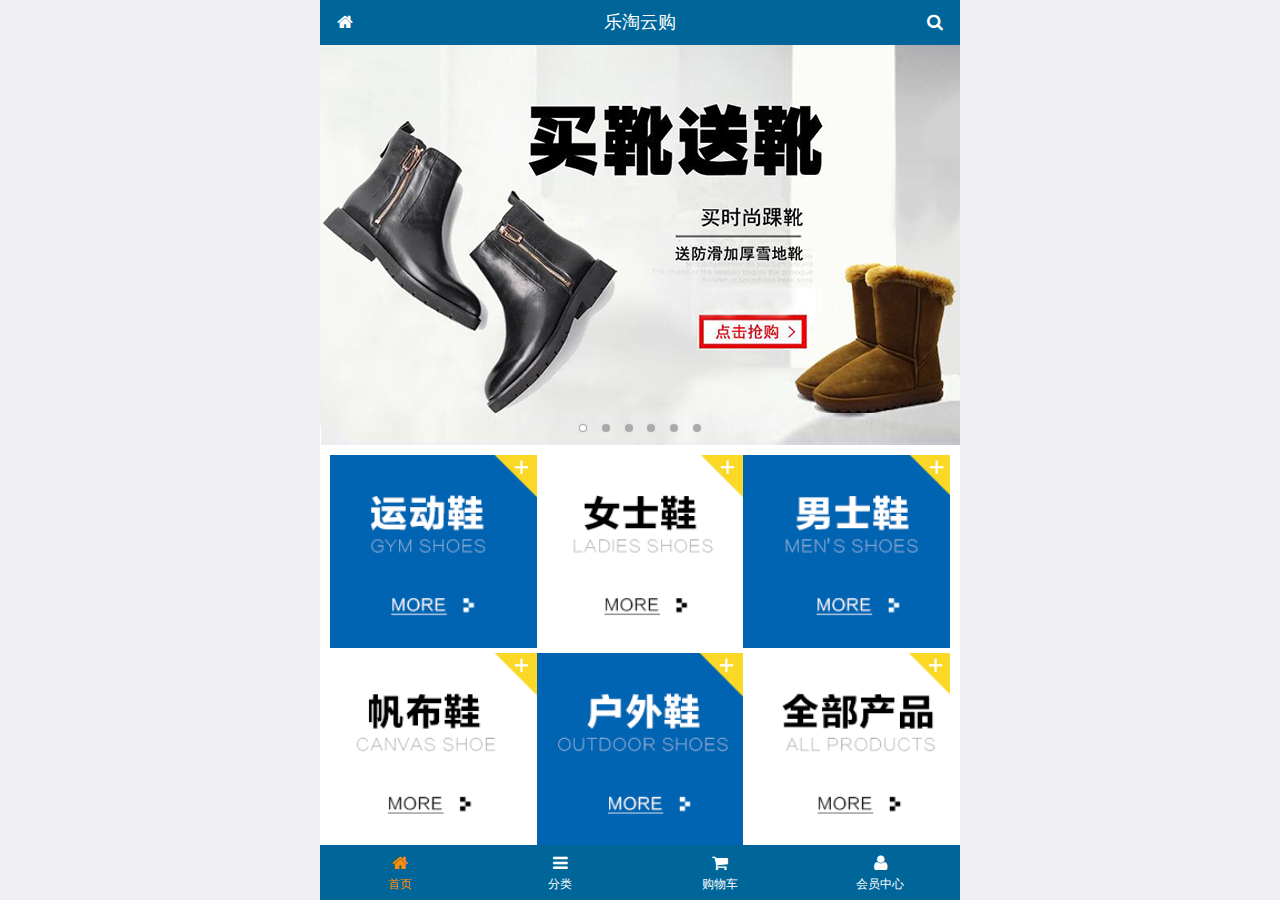
<file: public/front/index.html>
<!DOCTYPE html>
<html lang="en">
<head>
  <meta charset="UTF-8">
  <meta name="viewport" content="width=device-width, user-scalable=no, initial-scale=1.0, maximum-scale=1.0, minimum-scale=1.0">
  <meta http-equiv="X-UA-Compatible" content="ie=edge">
  <title>乐淘商城-首页</title>
  <link rel="icon" href="./favicon.ico">
  <link rel="stylesheet" href="lib/mui/css/mui.css">
  <link rel="stylesheet" href="lib/fa/css/font-awesome.css">
  <link rel="stylesheet" href="css/common.css">
  <link rel="stylesheet" href="css/index.css">
</head>
<body>
  <div class="lt_container">
    <!-- 头部 -->
    <div class="lt_header clearfix">
      <a href="index.html" class="icon_left"><span class="fa fa-home"></span></a>
      <a href="search.html" class="icon_right"><span class="fa fa-search"></span></a>
      <h4>乐淘云购</h4>
    </div>
    
    <!-- 主体 -->
    <div class="lt_main">
        <div class="mui-scroll-wrapper">
            <div class="mui-scroll">
              <!--这里放置真实显示的DOM内容-->
              
              <!-- 轮播图 -->
              <div class="mui-slider">
                <!-- 图片 -->
                <div class="mui-slider-group mui-slider-loop">
                  <!--支持循环，需要重复图片节点-->
                  <div class="mui-slider-item mui-slider-item-duplicate"><a href="#"><img src="images/banner6.png" /></a></div>
                  <div class="mui-slider-item"><a href="#"><img src="images/banner1.png" /></a></div>
                  <div class="mui-slider-item"><a href="#"><img src="images/banner2.png" /></a></div>
                  <div class="mui-slider-item"><a href="#"><img src="images/banner3.png" /></a></div>
                  <div class="mui-slider-item"><a href="#"><img src="images/banner4.png" /></a></div>
                  <div class="mui-slider-item"><a href="#"><img src="images/banner5.png" /></a></div>
                  <div class="mui-slider-item"><a href="#"><img src="images/banner6.png" /></a></div>
                  <div class="mui-slider-item mui-slider-item-duplicate"><a href="#"><img src="images/banner1.png" /></a></div>
                </div>
                <!-- 点标 -->
                <div class="mui-slider-indicator">
                  <div class="mui-indicator mui-active"></div>
                  <div class="mui-indicator"></div>
                  <div class="mui-indicator"></div>
                  <div class="mui-indicator"></div>
                  <div class="mui-indicator"></div>
                  <div class="mui-indicator"></div>
                </div>
              </div>

              <!-- 导航 -->
              <div class="lt_nav clearfix">
                <a href="javascript:;"><img src="images/nav1.png" alt=""></a>
                <a href="javascript:;"><img src="images/nav2.png" alt=""></a>
                <a href="javascript:;"><img src="images/nav3.png" alt=""></a>
                <a href="javascript:;"><img src="images/nav4.png" alt=""></a>
                <a href="javascript:;"><img src="images/nav5.png" alt=""></a>
                <a href="javascript:;"><img src="images/nav6.png" alt=""></a>
              </div>

              <!-- 商品 -->
              <div class="lt_product">
               <a href="javascript:;" class="items">
                  <img src="images/product.jpg" alt="">
                  <p class="mui-ellipsis-2">adidas阿迪达斯 男式 场下休闲篮球鞋S83700场下休闲篮球鞋S83700 </p>
                  <p>
                    <span class="new_pric">&yen;560</span>
                    <span class="old_pric">&yen;580</span>
                  </p>
                  <button type="button" class="mui-btn mui-btn-primary">立即购买</button>
                </a>
                <a href="javascript:;" class="items">
                  <img src="images/product.jpg" alt="">
                  <p class="mui-ellipsis-2">adidas阿迪达斯 男式 场下休闲篮球鞋S83700场下休闲篮球鞋S83700 </p>
                  <p>
                    <span class="new_pric">&yen;560</span>
                    <span class="old_pric">&yen;580</span>
                  </p>
                  <button type="button" class="mui-btn mui-btn-primary">立即购买</button>
                </a>
                <a href="javascript:;" class="items">
                  <img src="images/product.jpg" alt="">
                  <p class="mui-ellipsis-2">adidas阿迪达斯 男式 场下休闲篮球鞋S83700场下休闲篮球鞋S83700 </p>
                  <p>
                    <span class="new_pric">&yen;560</span>
                    <span class="old_pric">&yen;580</span>
                  </p>
                  <button type="button" class="mui-btn mui-btn-primary">立即购买</button>
                </a>
                <a href="javascript:;" class="items">
                  <img src="images/product.jpg" alt="">
                  <p class="mui-ellipsis-2">adidas阿迪达斯 男式 场下休闲篮球鞋S83700场下休闲篮球鞋S83700 </p>
                  <p>
                    <span class="new_pric">&yen;560</span>
                    <span class="old_pric">&yen;580</span>
                  </p>
                  <button type="button" class="mui-btn mui-btn-primary">立即购买</button>
                </a>
              </div>
            </div>
          </div>
    </div>

    <!-- 底部 -->
    <div class="lt_footer">
      <ul>
        <li class="now">
          <a href="index.html">
            <span class="fa fa-home"></span>
            <p>首页</p>
          </a>
        </li>
        <li>
          <a href="category.html">
            <span class="fa fa-bars"></span>
            <p>分类</p>
          </a>
        </li>
        <li>
          <a href="cart.html">
            <span class="fa fa-shopping-cart"></span>
            <p>购物车</p>
          </a>
        </li>
        <li>
          <a href="user.html">
            <span class="fa fa-user"></span>
            <p>会员中心</p>
          </a>
        </li>
      </ul>
    </div>
  </div>

  <script src="lib/artTemplate/template-web.js"></script>
  <script src="lib/zepto/zepto.min.js"></script>
  <script src="lib/mui/js/mui.min.js"></script>
  <script src="js/common.js"></script>
  <script src="js/index.js"></script>
</body>
</html>
</file>
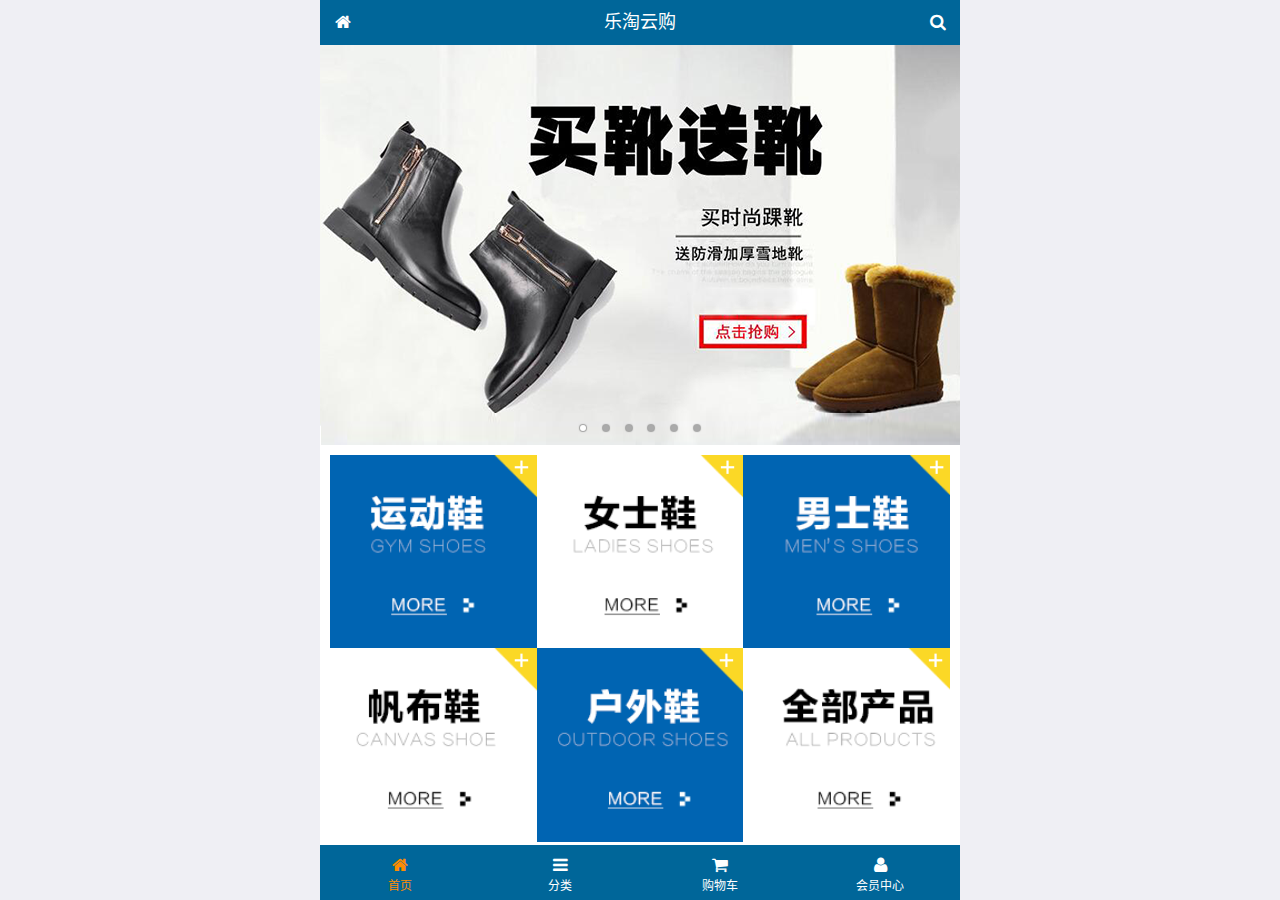
<file: public/mobile/index.html>
<!DOCTYPE html>
<html lang="zh-CN">
<head>
  <meta charset="UTF-8">
  <meta name="viewport"
        content="width=device-width, user-scalable=no, initial-scale=1.0, maximum-scale=1.0, minimum-scale=1.0">
  <title>乐淘商城-首页</title>
  <link rel="icon" href="favicon.ico" type="image/x-icon">
  <link rel="stylesheet" href="lib/mui/css/mui.css">
  <link rel="stylesheet" href="lib/fa/css/font-awesome.css">
  <link rel="stylesheet" href="css/common.css">
  <link rel="stylesheet" href="css/index.css">

</head>
<body>

<div class="lt_container">
  
  <div class="lt_header">
    <a class="icon_left" href="index.html"><span class="fa fa-home"></span></a>
    <h4>乐淘云购</h4>
    <a class="icon_right" href="search.html"><span class="fa fa-search"></span></a>
  </div>

  <div class="lt_main">

    <!--滚动容器的父盒子-->
    <div class="mui-scroll-wrapper">
      <!--子盒子-->
      <div class="mui-scroll">
        <!--这里放置真实显示的DOM内容-->

        <!--轮播图-->
        <div class="mui-slider">
          <div class="mui-slider-group mui-slider-loop">
          <div class="mui-slider-item mui-slider-item-duplicate"><a href="#"><img src="images/banner6.png" /></a></div>
          <div class="mui-slider-item"><a href="#"><img src="images/banner1.png" /></a></div>
          <div class="mui-slider-item"><a href="#"><img src="images/banner2.png" /></a></div>
          <div class="mui-slider-item"><a href="#"><img src="images/banner3.png" /></a></div>
          <div class="mui-slider-item"><a href="#"><img src="images/banner4.png" /></a></div>
          <div class="mui-slider-item"><a href="#"><img src="images/banner5.png" /></a></div>
          <div class="mui-slider-item"><a href="#"><img src="images/banner6.png" /></a></div>
          <div class="mui-slider-item mui-slider-item-duplicate"><a href="#"><img src="images/banner1.png" /></a></div>
        </div>
          <div class="mui-slider-indicator">
            <div class="mui-indicator mui-active"></div>
            <div class="mui-indicator"></div>
            <div class="mui-indicator"></div>
            <div class="mui-indicator"></div>
            <div class="mui-indicator"></div>
            <div class="mui-indicator"></div>
          </div>
        </div>

        <!--导航栏-->
        <div class="lt_nav">

          <ul class="mui-clearfix">
            <li><a href="#"><img src="images/nav1.png" alt=""></a></li>
            <li><a href="#"><img src="images/nav2.png" alt=""></a></li>
            <li><a href="#"><img src="images/nav3.png" alt=""></a></li>
            <li><a href="#"><img src="images/nav4.png" alt=""></a></li>
            <li><a href="#"><img src="images/nav5.png" alt=""></a></li>
            <li><a href="#"><img src="images/nav6.png" alt=""></a></li>
          </ul>

        </div>
        
        
        <!--商品区域-->
        <div class="lt_product mui-clearfix">
  
          <a href="#" class="item">
            <img src="images/product.jpg" alt="">
            <p class="mui-ellipsis-2">adidas阿迪达斯 男式 场下休闲篮球鞋S83700场下休闲篮球鞋S83700 </p>
            <p>
              <span class="price">&yen;560</span>
              <span class="oldPrice">&yen;580</span>
            </p>
            <button class="mui-btn mui-btn-blue">立即购买</button>
          </a>
          <a href="#" class="item">
            <img src="images/product.jpg" alt="">
            <p class="mui-ellipsis-2">adidas阿迪达斯 男式 场下休闲篮球鞋S83700场下休闲篮球鞋S83700 </p>
            <p>
              <span class="price">&yen;560</span>
              <span class="oldPrice">&yen;580</span>
            </p>
            <button class="mui-btn mui-btn-blue">立即购买</button>
          </a>
          <a href="#" class="item">
            <img src="images/product.jpg" alt="">
            <p class="mui-ellipsis-2">adidas阿迪达斯 男式 场下休闲篮球鞋S83700场下休闲篮球鞋S83700 </p>
            <p>
              <span class="price">&yen;560</span>
              <span class="oldPrice">&yen;580</span>
            </p>
            <button class="mui-btn mui-btn-blue">立即购买</button>
          </a>
          <a href="#" class="item">
            <img src="images/product.jpg" alt="">
            <p class="mui-ellipsis-2">adidas阿迪达斯 男式 场下休闲篮球鞋S83700场下休闲篮球鞋S83700 </p>
            <p>
              <span class="price">&yen;560</span>
              <span class="oldPrice">&yen;580</span>
            </p>
            <button class="mui-btn mui-btn-blue">立即购买</button>
          </a>
          
        </div>

      </div>
    </div>

  </div>

  <div class="lt_footer">
    <ul class="mui-clearfix">
      <li class="now">
        <a href="index.html">
          <span class="fa fa-home"></span>
          <p>首页</p>
        </a>
      </li>
      <li>
        <a href="category.html">
          <span class="fa fa-bars"></span>
          <p>分类</p>
        </a>
      </li>
      <li>
        <a href="cart.html">
          <span class="fa fa-shopping-cart"></span>
          <p>购物车</p>
        </a>
      </li>
      <li>
        <a href="user.html">
          <span class="fa fa-user"></span>
          <p>会员中心</p>
        </a>
      </li>
    </ul>
  </div>
  
</div>


<script src="lib/mui/js/mui.js"></script>
<script src="js/common.js"></script>
</body>
</html>
</file>
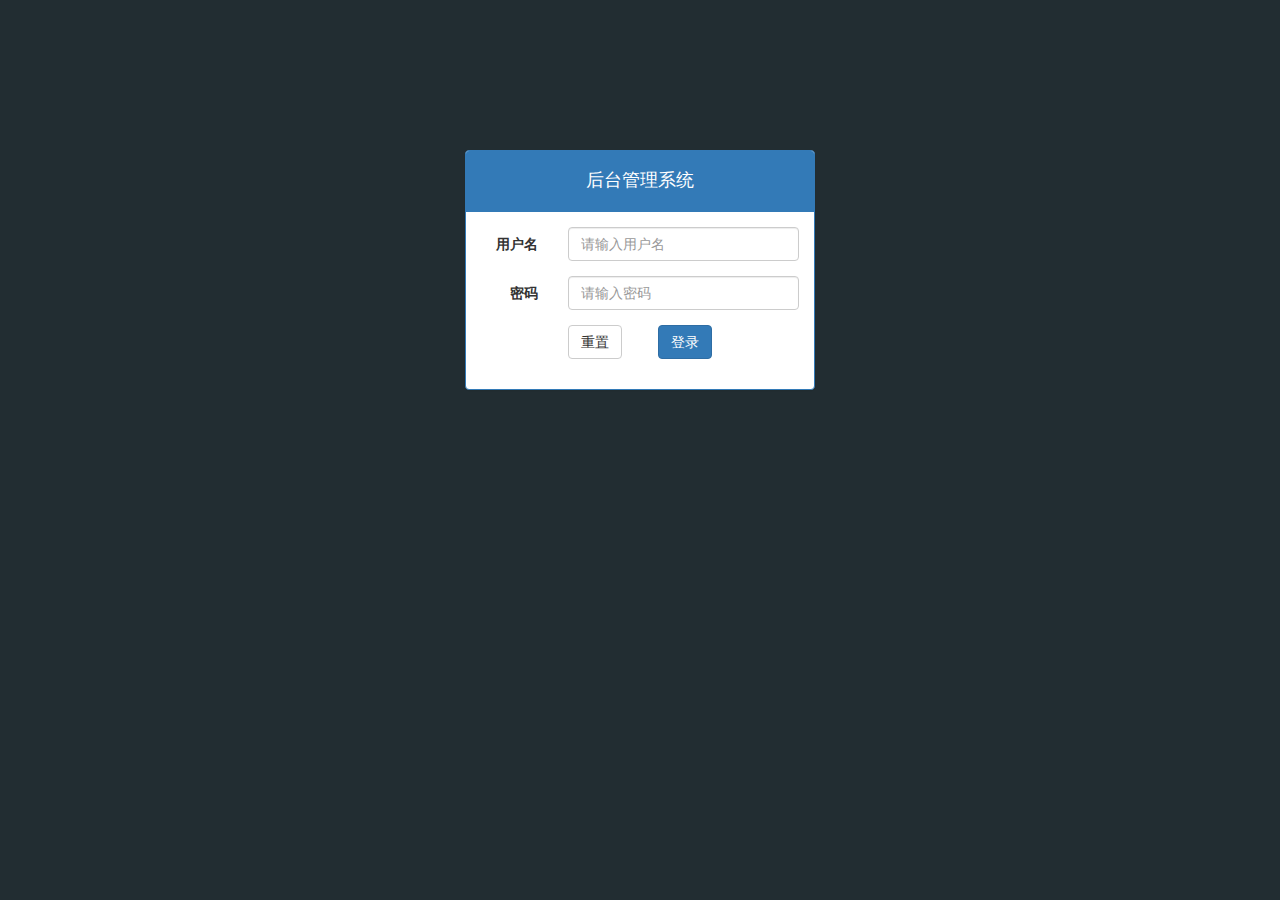
<file: public/back/login.html>
<!DOCTYPE html>
<html lang="en">
<head>
    <meta charset="UTF-8">
    <meta http-equiv="X-UA-Compatible" content="ie=edge">
    <title>登录页</title>
    <link rel="stylesheet" href="lib/bootstrap/css/bootstrap.min.css">
    <link rel="stylesheet" href="lib/bootstrap-validator/css/bootstrapValidator.min.css">
    <link rel="stylesheet" href="lib/nprogress/nprogress.css">
    <link rel="stylesheet" href="css/common.css">
</head>
<body class="body_bg">
    <div class="container">
        <div class="col-md-4 col-md-offset-4 ">
            <div class="panel panel-primary mt_150">
                <div class="panel-heading ">
                    <h4 class="text-center">后台管理系统</h4>
                </div>
                <div class="panel-body">
                    <form class="form-horizontal bv-form" novalidate="novalidate"><button type="submit" class="bv-hidden-submit" style="display: none; width: 0px; height: 0px;"></button>
                        <div class="form-group has-feedback has-success">
                          <label for="username" class="col-sm-3 control-label">用户名</label>
                          <div class="col-sm-9">
                            <input type="text" autocomplete="off" name="username" class="form-control" id="username" placeholder="请输入用户名" data-bv-field="username"><i class="form-control-feedback glyphicon glyphicon-ok" data-bv-icon-for="username" style=""></i>
                          <small class="help-block" data-bv-validator="notEmpty" data-bv-for="username" data-bv-result="VALID" style="display: none;">用户名不能为空</small><small class="help-block" data-bv-validator="callback" data-bv-for="username" data-bv-result="VALID" style="display: none;">用户名不存在</small></div>
                        </div>
                        <div class="form-group has-feedback has-success">
                          <label for="password" class="col-sm-3 control-label">密码</label>
                          <div class="col-sm-9">
                            <input type="password" name="password" class="form-control" id="password" placeholder="请输入密码" data-bv-field="password"><i class="form-control-feedback glyphicon glyphicon-ok" data-bv-icon-for="password" style=""></i>
                          <small class="help-block" data-bv-validator="notEmpty" data-bv-for="password" data-bv-result="VALID" style="display: none;">用户密码不能为空</small><small class="help-block" data-bv-validator="stringLength" data-bv-for="password" data-bv-result="VALID" style="display: none;">密码长度是6-12位</small><small class="help-block" data-bv-validator="callback" data-bv-for="password" data-bv-result="VALID" style="display: none;">密码错误</small></div>
                        </div>
                        <div class="form-group">
                          <div class="col-sm-offset-3 col-sm-6">
                            <button type="reset" class="btn btn-default pull-left">重置</button>
                            <button type="submit" class="btn btn-primary pull-right">登录</button>
                          </div>
                        </div>
                      </form>
                </div>
            </div>
        </div>  
    </div>


    <script src="lib/jquery/jquery.js"></script>
    <script src="lib/bootstrap/js/bootstrap.min.js"></script>
    <script src="lib/bootstrap-validator/js/bootstrapValidator.js"></script>
    <script src="lib/nprogress/nprogress.js"></script>
    <script src="js/common.js"></script>
    <script src="js/login.js"></script>
</body>
</html>
</file>
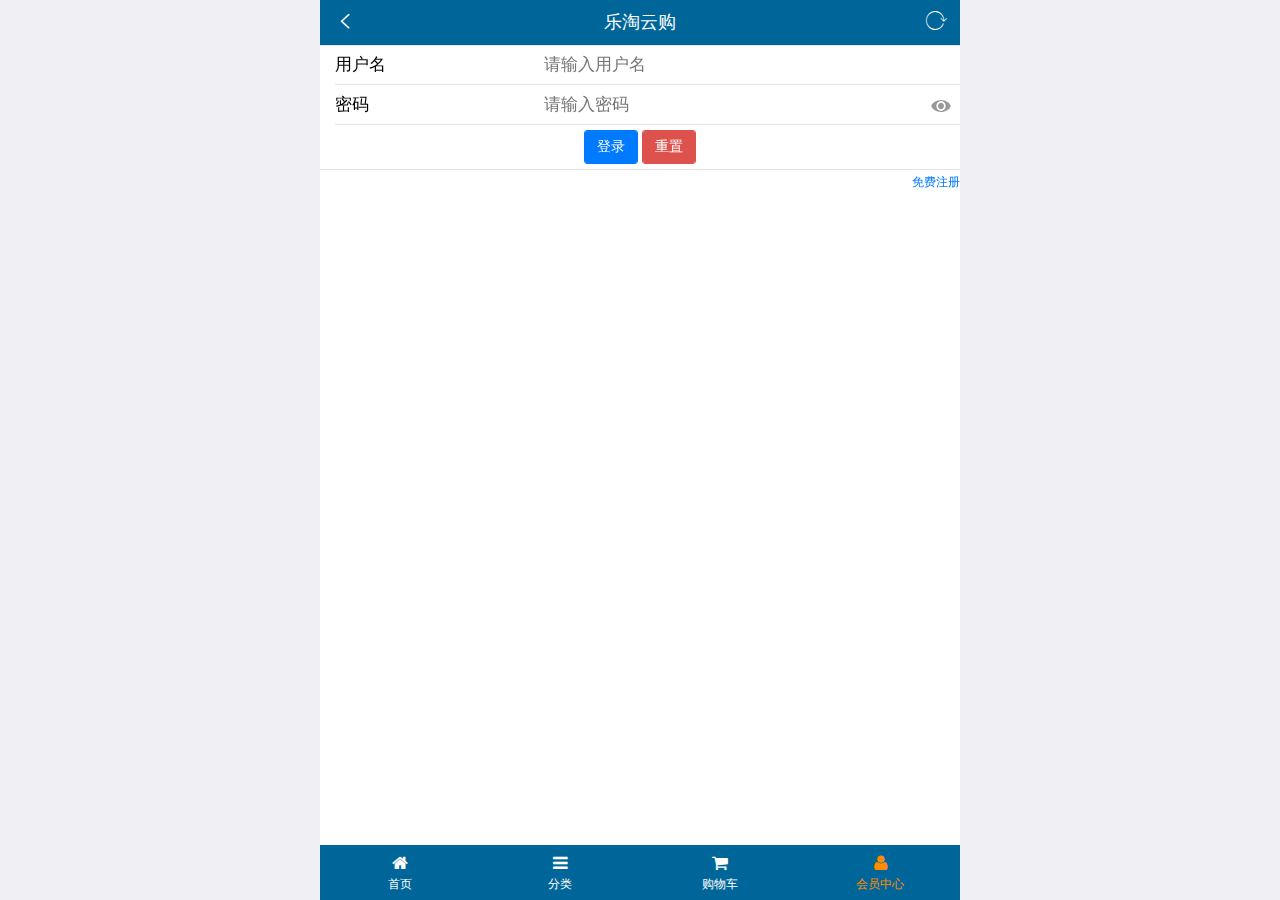
<file: public/front/login.html>
<!DOCTYPE html>
<html lang="en">
<head>
  <meta charset="UTF-8">
  <meta name="viewport" content="width=device-width, user-scalable=no, initial-scale=1.0, maximum-scale=1.0, minimum-scale=1.0">
  <meta http-equiv="X-UA-Compatible" content="ie=edge">
  <title>乐淘登录</title>
  <link rel="icon" href="./favicon.ico">
  <link rel="stylesheet" href="lib/mui/css/mui.css">
  <link rel="stylesheet" href="lib/fa/css/font-awesome.css">
  <link rel="stylesheet" href="css/common.css">
</head>
<body>
  <div class="lt_container">
    <!-- 头部 -->
    <div class="lt_header clearfix">
      <a href="javascript:history.go(-1);" class="icon_left"><span class="mui-icon mui-icon-arrowleft"></span></a>
      <a href="javascript:location.reload()" class="icon_right"><span class="mui-icon mui-icon-reload"></span></a>
      <h4>乐淘云购</h4>
    </div>
    
    <!-- 主体 -->
    <div class="lt_main">
        <div class="mui-scroll-wrapper">
            <div class="mui-scroll">
              <!--这里放置真实显示的DOM内容-->
              <form class="mui-input-group">
                    <div class="mui-input-row">
                        <label>用户名</label>
                    <input type="username" class="mui-input-clear" placeholder="请输入用户名" name="username">
                    </div>
                    <div class="mui-input-row">
                        <label>密码</label>
                        <input type="password" class="mui-input-password" placeholder="请输入密码" name='password'>
                    </div>
                    <div class="mui-button-row">
                        <button type="button" class="mui-btn mui-btn-primary btn_login" >登录</button>
                        <button type="reset" class="mui-btn mui-btn-danger">重置</button>
                    </div>
                </form>
                <!-- 注册 -->
                <div  class="mui-text-right " >
                  <a href="register.html" style="font-size:12px">免费注册</a>
                </div>
            </div>
          </div>
    </div>

    <!-- 底部 -->
    <div class="lt_footer">
      <ul>
        <li >
          <a href="index.html">
            <span class="fa fa-home"></span>
            <p>首页</p>
          </a>
        </li>
        <li>
          <a href="category.html">
            <span class="fa fa-bars"></span>
            <p>分类</p>
          </a>
        </li>
        <li>
          <a href="cart.html">
            <span class="fa fa-shopping-cart"></span>
            <p>购物车</p>
          </a>
        </li>
        <li class="now">
          <a href="user.html">
            <span class="fa fa-user"></span>
            <p>会员中心</p>
          </a>
        </li>
      </ul>
    </div>
  </div>

  <script src="lib/artTemplate/template-web.js"></script>
  <script src="lib/zepto/zepto.min.js"></script>
  <script src="lib/mui/js/mui.min.js"></script>
  <script src="js/common.js"></script>
  <script src="js/login.js"></script>
</body>
</html>
</file>
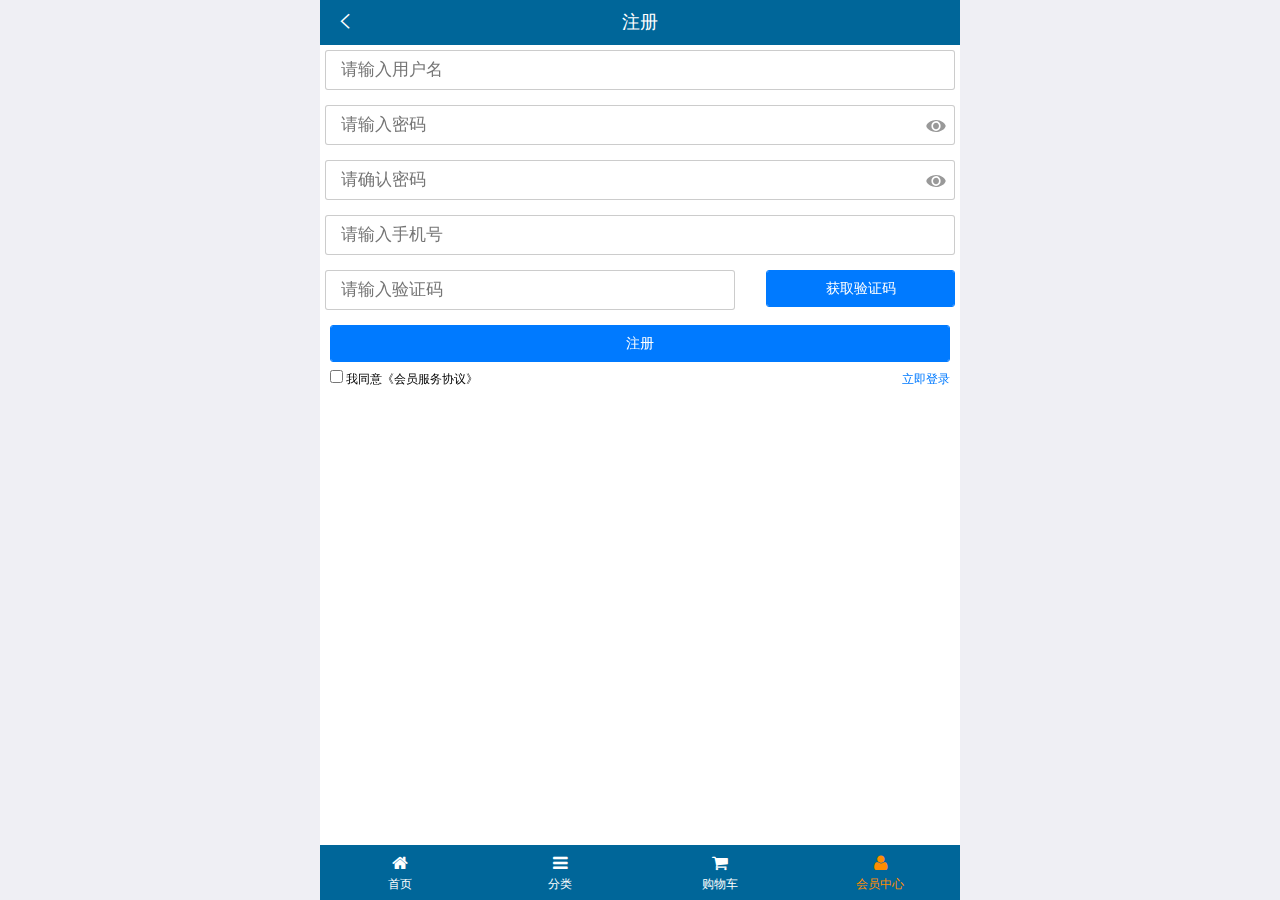
<file: public/front/register.html>
<!DOCTYPE html>
<html lang="en">
<head>
  <meta charset="UTF-8">
  <meta name="viewport" content="width=device-width, user-scalable=no, initial-scale=1.0, maximum-scale=1.0, minimum-scale=1.0">
  <meta http-equiv="X-UA-Compatible" content="ie=edge">
  <title>乐淘登录</title>
  <link rel="icon" href="./favicon.ico">
  <link rel="stylesheet" href="lib/mui/css/mui.css">
  <link rel="stylesheet" href="lib/fa/css/font-awesome.css">
  <link rel="stylesheet" href="css/common.css">
  <link rel="stylesheet" href="css/register.css">
</head>
<body>
  <div class="lt_container">
    <!-- 头部 -->
    <div class="lt_header clearfix">
      <a href="javascript:history.go(-1);" class="icon_left"><span class="mui-icon mui-icon-arrowleft"></span></a>
      <h4>注册</h4>
    </div>
    
    <!-- 主体 -->
    <div class="lt_main">
        <div class="mui-scroll-wrapper">
            <div class="mui-scroll">
              <!--这里放置真实显示的DOM内容-->
              <form class="myForm">
                <div class="mui-input-row">
                    <input type="text" name="username" class="mui-input-clear" placeholder="请输入用户名">
                </div>
                <div class="mui-input-row">
                    <input type="password" class="mui-input-password" placeholder="请输入密码" name='password'>
                </div>
                <div class="mui-input-row">
                    <input type="password" name="repassword" id = 'repassword'class="mui-input-password" placeholder="请确认密码" >
                </div>
                <div class="mui-input-row">
                    <input type="text" name="mobile" class="mui-input-clear" placeholder="请输入手机号" >
                </div>
                <div class="mui-input-row vCode">
                    <input type="text" name="vCode" class="mui-input-clear mui-pull-left" placeholder="请输入验证码" >
                    <button class="mui-btn mui-btn-primary btn_vcode">获取验证码</button>
                </div>
                <div class="mui-input-row lt_register">
                    <button class="mui-btn mui-btn-primary btn_register">注册</button>
                </div>
                <div class="mui-input-row tip">
                    <span class="mui-pull-left">
                        <input type="checkbox" id="box">
                        我同意《会员服务协议》
                    </span>
                    <span class="mui-pull-right primary">
                        <a href="login.html">立即登录</a>
                    </span>
                </div>
            </form>
            </div>
          </div>
    </div>

    <!-- 底部 -->
    <div class="lt_footer">
      <ul>
        <li >
          <a href="index.html">
            <span class="fa fa-home"></span>
            <p>首页</p>
          </a>
        </li>
        <li>
          <a href="category.html">
            <span class="fa fa-bars"></span>
            <p>分类</p>
          </a>
        </li>
        <li>
          <a href="cart.html">
            <span class="fa fa-shopping-cart"></span>
            <p>购物车</p>
          </a>
        </li>
        <li class="now">
          <a href="user.html">
            <span class="fa fa-user"></span>
            <p>会员中心</p>
          </a>
        </li>
      </ul>
    </div>
  </div>

  <script src="lib/artTemplate/template-web.js"></script>
  <script src="lib/zepto/zepto.min.js"></script>
  <script src="lib/mui/js/mui.min.js"></script>
  <script src="js/common.js"></script>
  <script src="js/register.js"></script>
</body>
</html>
</file>
<file: public/front/css/common.css>
* {
    margin: 0;
    padding: 0;
}

html,
body {
    height: 100%;
}

a:link,
a:visited,
a:active,
a:hover {
    text-decoration: none;
}

ul ,
ol {
    list-style: none;
}

.clearfix::before,
.clearfix::after {
    display: block;
    clear: both;
    content: '';
    visibility: hidden;
    height: 0;
}

.clearfix {
    zoom: 1;
}

img {
    display: inline-block;
    width: 100%;
}

/* 大容器 */
.lt_container {
    width: 100%;
    height: 100%;
    background: #fff;
    position: relative;
    padding-top: 45px;
    padding-bottom: 55px;
    overflow: hidden;
    max-width: 640px;
    min-width: 320px;
    margin: 0 auto;
}

.lt_header {
    width: 100%;
    height: 45px;
    background: #069;
    position: absolute;
    top:0;
    left: 0;
}


.lt_footer {
    width: 100%;
    height: 55px;
    background: #069;
    position: absolute;
    bottom:0;
    left: 0;
}

.lt_main {
    width: 100%;
    height: 100%;
    overflow: hidden;
    position: relative;
}

.lt_header .icon_left ,
.lt_header .icon_right {
    display: block;
    width: 50px;
    height: 100%;
    text-align: center;
    line-height: 45px;
    float: left;
    color: #fff;
}

.lt_header .icon_right {
    float: right;
}

.lt_header h4 {
    text-align: center;
    margin: 0 50px;
    height: 45px;
    line-height: 45px;
    color: #fff;
    font-weight: normal;
}


.lt_footer li a{
    float: left;
    width: 25%;
    height: 100%;
    text-align: center;
    color: #fff;
    padding-top: 8px;
}

.lt_container .lt_footer li p {
    font-size: 12px;
    color: #fff;
}

.lt_footer li.now a {
    color: darkorange;
}

.lt_footer li.now p {
    color: darkorange;
}

.lt_search {
    padding: 10px;
    position: relative;
}

.lt_search input {
    border-color: #007aff;
    padding-left: 15px;
    font-size: 12px;
    height: 34px;
    border-radius: 0 5px 5px 0;
}

.lt_search input {
    margin-bottom: 0;
}

.lt_search .search_btn {
    position: absolute;
    right: 10px;
    top:10px;
}

.lt_product {
    width: 100%;
    padding: 0 10px;
    padding-top: 10px;
}

/* .lt_product li a{
    float: left;
    width: 48%;
} */

.lt_product .items {
    float: left;
    display: block;
    width: 48%;
    border: 1px solid #ccc;
    padding: 10PX;
    text-align: center;
    margin-bottom: 10px;
}

.lt_product .items:nth-child(odd){
    margin-right: 4%;
}

.lt_product .new_pric,
.price {
    color: #f00;
}

.lt_product .old_pric,
.oldPrice {
    text-decoration:line-through; 
    color: #ccc;
    font-size: 12px;
}

.mui-input-row label ~ input, .mui-input-row label ~ select, .mui-input-row label ~ textarea {
    float: right;
    width: 65%;
    margin-bottom: 0;
    padding-left: 0;
    border: 0;
    line-height: 40px;
}
</file>
<file: public/front/css/index.css>
.lt_nav  {
    padding: 10px;
}

.lt_nav a {
    display: block;
    float: left;
    width: 33.333%;
}

.lt_product {
    width: 100%;
    padding: 0 10px;
}

/* .lt_product li a{
    float: left;
    width: 48%;
} */

.lt_product .items {
    float: left;
    display: block;
    width: 48%;
    border: 1px solid #ccc;
    padding: 10PX;
    text-align: center;
    margin-bottom: 10px;
}

.lt_product .items:nth-child(odd){
    margin-right: 4%;
}

.lt_product .new_pric {
    color: #f00;
}

.lt_product .old_pric {
    text-decoration:line-through; 
}
</file>
<file: public/mobile/css/common.css>
@charset "UTF-8";

html,body {
  height: 100%;
}

* {
  margin: 0;
  padding: 0;
  list-style: none;
}

img {
  width: 100%;
  display: block;
}

.lt_container {
  width: 100%;
  height: 100%;
  max-width: 640px;
  min-width: 320px;
  margin: 0 auto;
  position: relative;
  padding-top: 45px;
  padding-bottom: 55px;
}

.lt_header {
  width: 100%;
  height: 45px;
  background-color: #069;
  position: absolute;
  top: 0;
}


.lt_header .icon_left,
.lt_header .icon_right{
  height: 45px;
  width: 45px;
  position: absolute;
  top: 0;
  color: #fff;
  text-align: center;
  line-height: 45px;
}

.lt_header h4 {
  text-align: center;
  line-height: 45px;
  color: #fff;
  font-weight: 400;
  margin: 0;
}

.lt_header .icon_left {
  left: 0;
}

.lt_header .icon_right {
  right: 0;
}




.lt_footer {
  width: 100%;
  height: 55px;
  background-color: #069;
  position: absolute;
  bottom: 0;
}


.lt_footer li {
  float: left;
  width: 25%;
  text-align: center;
  padding-top: 10px;
}

/*这句话是什么意思  必须是.lt_footer下的li并且还要有now这个类才会生效*/
.lt_footer li.now a{
  color: darkorange;
}

.lt_footer li.now p {
  color: darkorange;
}

.lt_footer a {
  color: #fff;
}

.lt_footer p {
  color: #fff;
  font-size: 12px;
  margin: 0;
}



.lt_main {
  width: 100%;
  height: 100%;
  background-color: #fff;
  /*可以保证，所有的内容全部都是在main内部*/
  overflow: hidden;
  position: relative;
}



.lt_product {
  padding: 10px;
}

.lt_product .item {
  display: block;
  float: left;
  width: 48%;
  border: 1px solid #ccc;
  padding: 10px;
  text-align: center;
  margin-bottom: 10px;
}

.lt_product .item:nth-child(odd){
  margin-right: 4%;
}

.lt_product .item .proName {
  height: 39px;
}

.lt_product .item .price {
  color: red;
}

.lt_product .item .oldPrice {
  text-decoration: line-through;
}



.lt_search {
  padding: 10px;
  position: relative;
}

.lt_search .search_input {
  height: 34px;
  border: 1px solid #007aff;
  font-size: 12px;
  border-radius: 5px;
  margin: 0;
}

.lt_search .search_btn {
  position: absolute;
  right: 10px;
  top: 10px;
  border-radius: 0 5px 5px 0;
}
</file>
<file: public/mobile/css/index.css>
@charset "UTF-8";

.lt_nav {
  padding: 10px;
}

.lt_nav li {
  width: 33.33%;
  float: left;
}
</file>
<file: public/back/lib/nprogress/nprogress.css>
/* Make clicks pass-through */
#nprogress {
  pointer-events: none;
}

#nprogress .bar {
  background: greenyellow;

  position: fixed;
  z-index: 10000;
  top: 0;
  left: 0;

  width: 100%;
  height: 2px;
}

/* Fancy blur effect */
#nprogress .peg {
  display: block;
  position: absolute;
  right: 0px;
  width: 100px;
  height: 100%;
  box-shadow: 0 0 10px #29d, 0 0 5px #29d;
  opacity: 1.0;

  -webkit-transform: rotate(3deg) translate(0px, -4px);
      -ms-transform: rotate(3deg) translate(0px, -4px);
          transform: rotate(3deg) translate(0px, -4px);
}

/* Remove these to get rid of the spinner */
#nprogress .spinner {
  display: block;
  position: fixed;
  z-index: 1031;
  top: 15px;
  right: 15px;
}

#nprogress .spinner-icon {
  width: 18px;
  height: 18px;
  box-sizing: border-box;

  border: solid 2px transparent;
  border-top-color: #29d;
  border-left-color: #29d;
  border-radius: 50%;

  -webkit-animation: nprogress-spinner 400ms linear infinite;
          animation: nprogress-spinner 400ms linear infinite;
}

.nprogress-custom-parent {
  overflow: hidden;
  position: relative;
}

.nprogress-custom-parent #nprogress .spinner,
.nprogress-custom-parent #nprogress .bar {
  position: absolute;
}

@-webkit-keyframes nprogress-spinner {
  0%   { -webkit-transform: rotate(0deg); }
  100% { -webkit-transform: rotate(360deg); }
}
@keyframes nprogress-spinner {
  0%   { transform: rotate(0deg); }
  100% { transform: rotate(360deg); }
}
</file>
<file: public/back/css/common.css>
@charset "UTF-8";

html,body {
  height: 100%;
}

a, a:link, a:visited, a:hover, a:active {
  text-decoration: none;
}

.body_bg {
  background-color: #222d32;
}

.mt_150 {
  margin-top: 150px;
}

ul {
  margin: 0;
  padding: 0;
  list-style: none;
}


/* 侧边栏 */
.lt_aside {
  position: fixed;
  left: 0;
  top: 0;
  width: 180px;
  height: 100%;
  background: #222d32;
  transition: all 1s;
  z-index: 666;
}

.lt_aside.now {
  margin-left: -180px;
}

.lt_aside .brand a{
  display: block;
  height: 50px;
  text-align: center;
  background: #367fa9;
  font-size: 24px;
  color: #fff;
  line-height: 50px;
}

.lt_aside .user {
  margin-top: 50px;
  text-align: center;
}

.lt_aside .user img {
  width: 80px;
  height: 80px;
  border-radius: 50%;
}

.lt_aside .user p {
  line-height: 40px;
  font-size: 16px;
  color:  #fff;
}

.lt_aside .nav {
  width: 180px;
  margin-top: 30px;
}

.lt_aside .nav li {
  width: 180px;
  text-align: center;
  /* margin-left: -15px; */
}


.nav li a {
  display: block;
  height: 40px;
  font-size: 14px;
  color: #fff;
  line-height: 40px;
  border: 3px solid transparent;
}

.nav li a.now
{
  border-left-color: #069;
  background-color: #1d1f21;
  color: #fff;
}

/* 主体 */
.lt_main {
  height: 100%;
  margin-left: 180px;
  transition: all 1s;
  padding-top: 70px;
}

.lt_main.now {
  margin-left: 0;
}

.lt_header {
  position: fixed;
  top: 0;
  left: 0;
  width: 100%;
  height: 50px;
  background: #3c8dbc;
  padding: 0  20px 0 200px;
  line-height: 50px;
  font-size: 16px;
  margin-bottom: 20px;
  transition: 1s all;
}

.lt_header.now {
  padding:0 20px;
}

.lt_header a {
  color: #fff;
}

.breadcrumb {
  margin-bottom: 20px;
}

.lt_conter {
  margin: 0 20px;
}

#charts1,
#charts2 {
  width: 45%;
  height: 400px;
}

.lt_conter table {
  max-width: 100%;
  width: 100%;
  border: 1px solid #ccc;
}

.lt_conter table th ,
.table.table-bordered  td
{
  text-align: center;
  vertical-align: middle;
}

.addBtn {
  margin-bottom: 20px;
  margin-left: 20px;
}
</file>
<file: public/front/css/register.css>
.myForm {
    margin: 5px;
}

.myForm .vCode input{
    width: 65%;
    margin-right: 15px;
}

.myForm .vCode .btn_vcode {
    width: 30%;
}

.lt_register {
    padding: 0 5px;
}

.lt_register .btn_register {
    width: 100%;
}

.tip {
    padding: 5px;
    font-size: 12px;
    line-height: 25px;
}

.tip  span:nth-child(2) {
    color:  #007aff;
}

.disabled {
    background: #999;
}
</file>
<file: public/back/lib/bootstrap-validator/css/bootstrapValidator.min.css>
/*!
 * BootstrapValidator (http://bootstrapvalidator.com)
 * The best jQuery plugin to validate form fields. Designed to use with Bootstrap 3
 *
 * @version     v0.5.1, built on 2014-08-22 4:55:09 PM
 * @author      https://twitter.com/nghuuphuoc
 * @copyright   (c) 2013 - 2014 Nguyen Huu Phuoc
 * @license     MIT
 */

.bv-form .help-block{margin-bottom:0}.bv-form .tooltip-inner{text-align:left}.nav-tabs li.bv-tab-success>a{color:#3c763d}.nav-tabs li.bv-tab-error>a{color:#a94442}
</file>
